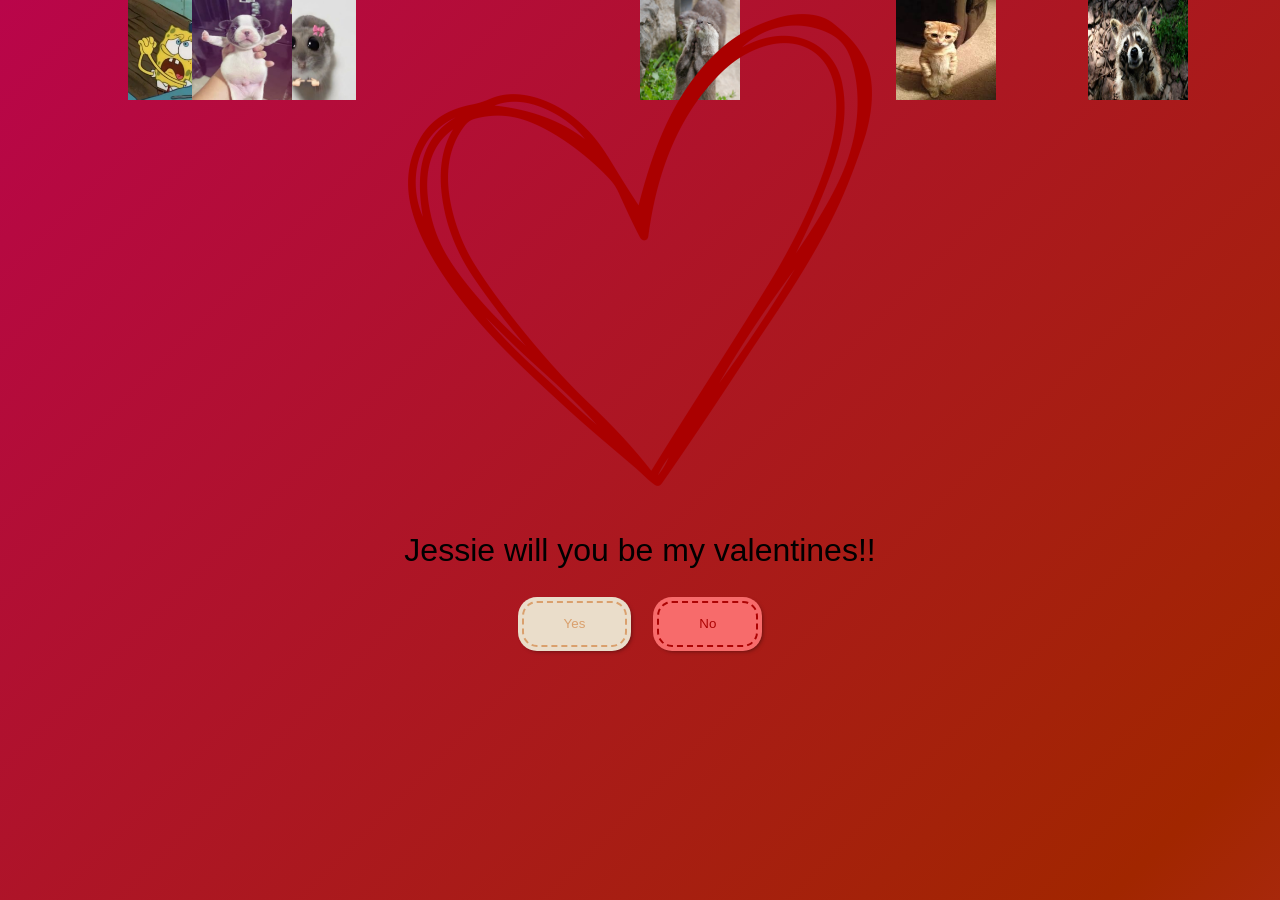
<file: index.html>
<!DOCTYPE html>
<html lang="en">
<head>
    <meta charset="UTF-8">
    <meta name="viewport" content="width=device-width, initial-scale=1.0">
    <title>Jessie Dreyer</title>    
    <link rel="stylesheet" href="/css/style.css">
    <link rel="icon" type="image/x-icon" href="/imgs/Love_Heart.png">
</head>
<body>

    <section>
        <div class="movingImage">
            <div><img src="imgs\pleaseMouse.jpg"   height="100px" width="100px"></div>
            <div><img src="imgs\pleaseCat.jpg"     height="100px" width="100px"></div>
            <div><img src="imgs\pleaseSponge.jpg"  height="100px" width="100px"></div>
            <div><img src="imgs\pleaseOtter.jpg"   height="100px" width="100px"></div>
            <div><img src="imgs\pleaseRaccoon.jpg" height="100px" width="100px"></div>
            <div><img src="imgs\pleasePibble.jpg"  height="100px" width="100px"></div>
        </div>
    </section>



    <div id="content">
        <img src="/imgs/Love_Heart.png" alt="">
        <p id="text">Jessie will you be my valentines!!</p>
        
        <div id="choices">
        <Button id="Select">
            Yes
        </Button>
        <button id="dontSelect">
            No
        </button>
        </div>
    </div>

    <script src="valentine.js"></script>
</body>
</html>
</file>
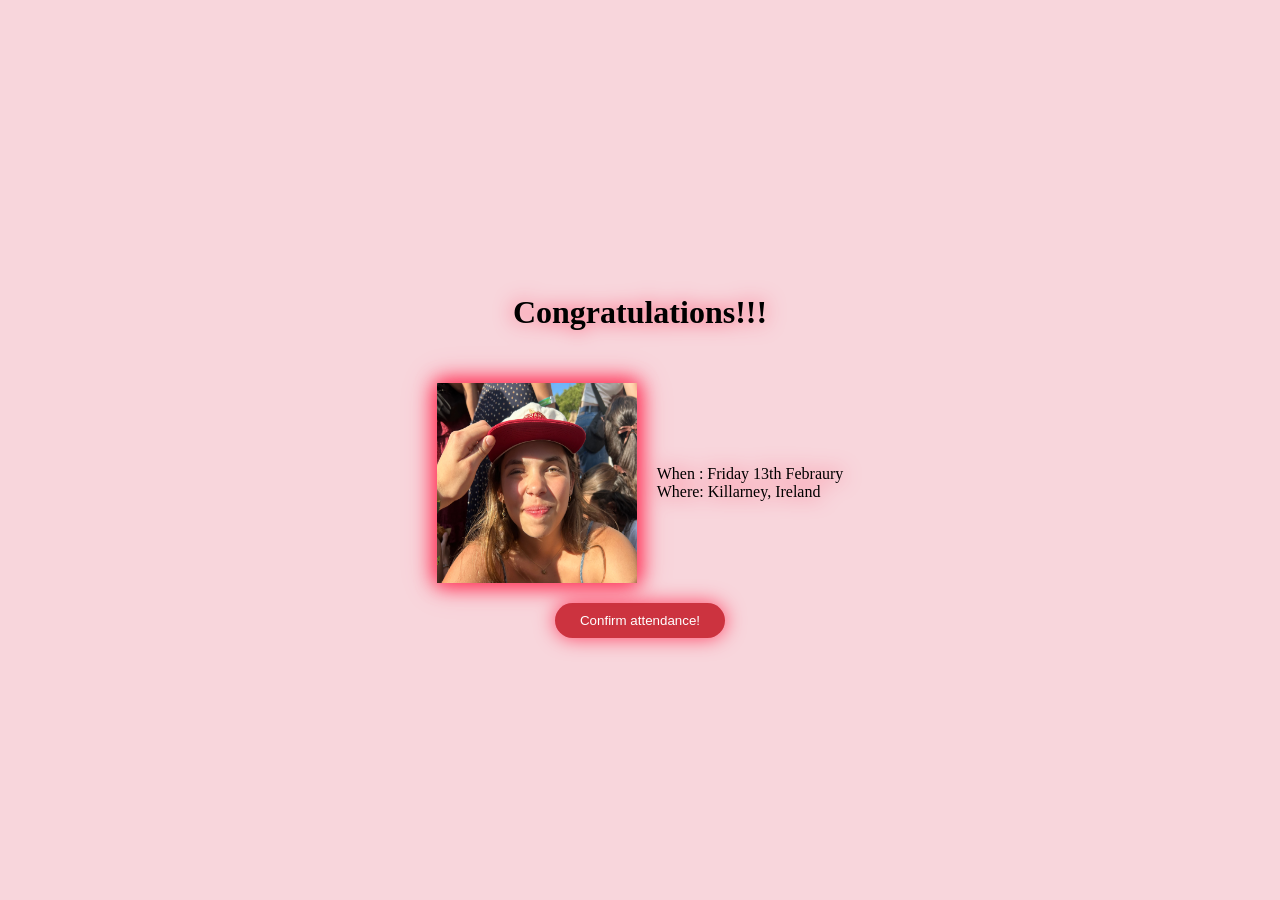
<file: html/yes.html>
<!DOCTYPE html>
<html lang="en">
<head>
    <meta charset="UTF-8">
    <meta name="viewport" content="width=device-width, initial-scale=1.0">
    <title>Yippee</title>
    <link rel="icon" type="image/x-icon" href="/imgs/Love_Heart.png">
    <link rel="stylesheet" href="/css/yes.css">
</head>
<body>
    <div id="content">
        <H3 class="top">Congratulations!!!</H3>

        <div class="middle-section">
            <img src="/imgs/IMG_1579.jpg" class="heart">
            <div class="text-group">
                <div class="text text-1">When : Friday 13th Febraury</div>
                <div class="text text-2">Where: Killarney, Ireland</div>
            </div>
        </div>
        <button class="cta" id="cta">Confirm attendance!</button>
    </div>
    <script src="yes.js"></script>
</body>
</html>
</file>
<file: css/style.css>
html,body{
    width: 100%;
    height: 100%;
}

#text{
    font-family: Impact, Haettenschweiler, 'Arial Narrow Bold', sans-serif;
    font-size: xx-large;
    /* font-weight: bolder; */
}

#dontSelect {
    outline: none;
    color: #ac0404;
    padding: 1em;
    padding-left: 3em;
    padding-right: 3em;
    border: 2px dashed #ac0404;
    border-radius: 15px;
    background-color: #f76b6b;
    box-shadow: 0 0 0 4px #f76b6b, 2px 2px 4px 2px rgba(0, 0, 0, 0.5);
    /* transition: .1s ease-in-out, .4s color; */
    display: block;
    position: relative;

}

#dontSelect:hover{
    cursor: pointer;
}
#Select:hover{
    cursor: pointer;
}

#Select {
    outline: none;
    color: #DAA06D;
    padding: 1em;
    padding-left: 3em;
    padding-right: 3em;
    border: 2px dashed #DAA06D;
    border-radius: 15px;
    background-color: #EADDCA;
    box-shadow: 0 0 0 4px #EADDCA, 2px 2px 4px 2px rgba(0, 0, 0, 0.5);
    /* transition: .1s ease-in-out, .4s color; */
    display: block;
    position: relative;
}

#choices {
    display: flex;
    gap: 30px;
}

#content{
    display: flex;
    flex-direction: column;
    justify-content: center;
    align-items: center;
    /* height: 100vh; */
}


body{
    margin: 0;
    padding: 0;
    overflow: hidden;
    background: linear-gradient(-45deg, #ee7752, #e73c7e, #a12600, #b9054a);
    background-size: 400%, 400%;
    animation: gradient 15s ease infinite;
}
section{
    height: 100%;
    width: 100%;
    position: fixed;
    top: 0;
    bottom: 0;
    z-index: -1;
    overflow: hidden;
    pointer-events: none;
}

.movingImage div{
position:absolute ;
display:block ;
}
.movingImage div:nth-child(1){
    left:20%; 
    animation:fall 15s linear infinite ;
    animation-delay:-2s;

}
.movingImage div:nth-child(2){
    left:70%; 
    animation:fall 15s linear infinite ;
    animation-delay:-4s;
}
.movingImage div:nth-child(3){
    left:10%; 
    animation:fall 20s linear infinite ;
    animation-delay:-7s;
    
}
.movingImage div:nth-child(4){
    left:50%; 
   animation:fall 18s linear infinite ; 
   animation-delay:-5s;
}
.movingImage div:nth-child(5){
    left:85%; 
    animation:fall 14s linear infinite ;
    animation-delay:-5s;
}
.movingImage div:nth-child(6){
    left:15%; 
    animation:fall 16s linear infinite ;
    animation-delay:-10s;
}
.movingImage div:nth-child(7){
    left:90%; 
    animation:fall 15s linear infinite ;
    animation-delay:-4s;
}

@keyframes fall{
    0%{
        opacity:1;
        top:-10%;
        transform:translateX (20px) rotate(0deg);
    }
    20%{
        opacity:0.8;
        transform:translateX (-20px) rotate(45deg);
    }
    40%{

        transform:translateX (-20px) rotate(90deg);
    }
    60%{
        
       transform:translateX (-20px) rotate(135deg); 
    }
    80%{
    
        transform:translateX (-20px) rotate(180deg);
    }
    100%{
        
        top:110%;
        transform:translateX (-20px) rotate(225deg);
    }
    }

@keyframes 
gradient {
    0% {
        background-position: 0% 50%;
    }
    50% {
        background-position: 100% 50%;
    }
    100% {
        background-position: 0% 50%;
    }
}
</file>
<file: css/yes.css>
body {
  background: #f8d6dc;
  filter: drop-shadow(0 0 10px #ff3e60)
}

html, body {
  height: 100%;
  margin: 0;
  padding: 0;
}

#content {
  min-height: 100vh;
  display: grid;
  grid-template-columns: auto; 
  grid-template-rows: auto auto auto; 
  gap: 20px;
  place-content: center; 
    justify-items: center; 
}

.top {
  font-size: 2rem;
  font-weight: bold;
}

.middle-section {
  display: flex;
  align-items: center; 
  gap: 20px;
}

.text-group {
  display: flex;
  flex-direction: column;
  justify-content: center;
  text-align: left;
}

.heart {
  height: 200px; 
  aspect-ratio: 1;
  background: #cc333f;
  clip-path: shape(from 50% 91%, line to 90% 50%, arc to 50% 9% of 1%, arc to 10% 50% of 1%);
  filter: drop-shadow(0 0 10px #ff3e60); 
}

.cta {
  padding: 10px 25px;
  background: #cc333f;
  color: white;
  border: none;
  border-radius: 20px;
  cursor: pointer;
}
</file>
